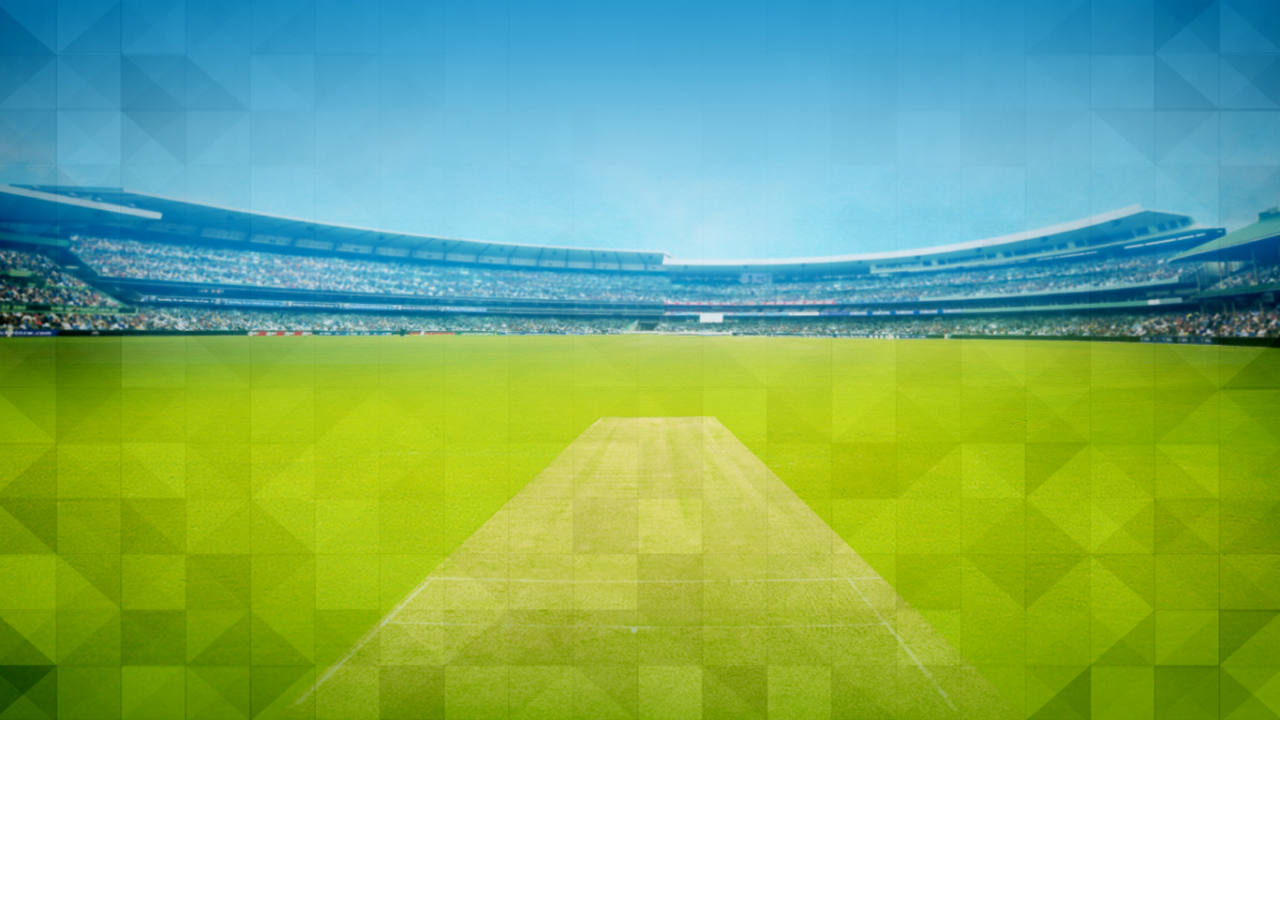
<file: index.html>
<!DOCTYPE html PUBLIC "-//W3C//DTD XHTML 1.0 Transitional//EN" "http://www.w3.org/TR/xhtml1/DTD/xhtml1-transitional.dtd">
<html xmlns="http://www.w3.org/1999/xhtml" ng-app="firstapp">

<head ng-controller="headerctrl">
    <title ng-bind="'Dell - '+template.title">Dell</title>
    <link rel="shortcut icon" href="img/favicon.ico" />
    <link rel="stylesheet" type="text/css" href="lib/css/bootstrap.min.css" />
    <link rel="stylesheet" type="text/css" href="lib/css/font-awesome.min.css" />
    <link rel="stylesheet" type="text/css" href="lib/css/animate.css" />
    <link rel="stylesheet" type="text/css" href="css/main.css" />

    <meta http-equiv="Content-Type" content="text/html; charset=utf-8" />

    <script src="lib/js/jquery-1.11.1.min.js"></script>
    <script src="lib/js/angular.min.js"></script>
    <script src="lib/js/angular-route.min.js"></script>
    <script src="lib/js/angular-touch.min.js"></script>
    <!--<script src="lib/js/angular-animate.js"></script>-->
    <!--<script src="lib/js/angular-resource.min.js"></script>-->

    <script src="lib/js/bootstrap.min.js"></script>

    <script src="js/htmls.js"></script>
    <!--Cutom JS-->
    <script src="js/app.js"></script>
    <script src="js/controllers.js"></script>
    <script src="js/templateservice.js"></script>
    <script src="js/mydatabase.js"></script>
    <script src="js/navigation.js"></script>
    <script src="js/ngDraggable.js"></script>
    <script src="js/jstorage.js"></script>
    <script src="js/base64.js"></script>
    <script src="js/canvas2image.js"></script>
    <script src="js/html2canvas.js"></script>
    <script src="lib/js/jquery.jqscribble.js" type="text/javascript"></script>
    <script src="lib/js/jqscribble.extrabrushes.js" type="text/javascript"></script>
    <script src="lib/js/ui-bootstrap.js" type="text/javascript"></script>
    <!--<script src="lib/js/sketch.js" type="text/javascript"></script>-->

</head>

<body>
    <div class="container-fluid">
        <div class="repeated-item" ng-view></div>
    </div>
</body>


</html>
</file>
<file: css/main.css>
@font-face {
    font-family: 'MuseoSans';
    src: url(../fonts/MuseoSans_100.otf);
    font-weight: 100;
}

@font-face {
    font-family: 'MuseoSans';
    src: url(../fonts/MuseoSans_300.otf);
}

@font-face {
    font-family: 'MuseoSans';
    src: url(../fonts/MuseoSans_500.otf);
    font-weight: 500;
}

@font-face {
    font-family: 'MuseoSans';
    src: url(../fonts/MuseoSans_700.otf);
    font-weight: 700;
}

@font-face {
    font-family: 'MuseoSans';
    src: url(../fonts/MuseoSans_900.otf);
    font-weight: 900;
}

@font-face {
    font-family: 'LCD';
    src: url(../fonts/lcd.ttf);
}

body {
    font-family: 'MuseoSans';
    background-image: url('../img/bg.jpg');
    background-repeat: no-repeat;
    -webkit-background-size: cover;
    -moz-background-size: cover;
    -o-background-size: cover;
    background-size: cover;
    overflow-x: hidden;
}

.times {
    font-family: 'LCD';
    font-size: 40px;
    line-height: 110%;
    -webkit-font-smoothing: antialiased;
    -moz-osx-font-smoothing: grayscale;
}

.white-head>* {
    color: white;
    text-transform: uppercase;
    text-shadow: 3px 3px 8px rgba(0, 0, 0, 0.35);
    margin: 0;
}

.lower>* {
    text-transform: none;
}

.white-head {
    margin: 10px 0 60px;
}

.white-head h1 {
    font-size: 75px;
    font-weight: 700;
}

.white-head h2 {
    font-size: 55px;
}

.white-head h3 {
    font-size: 35px;
}

.padding-top {
    margin: 20% 0 0;
}

.dell-input input {
    -webkit-border-radius: 0px;
    -moz-border-radius: 0px;
    border-radius: 0px;
    margin-bottom: 15px;
    height: 40px;
    border: 0px;
    -webkit-box-shadow: 4px 3px 7px rgba(0, 0, 0, 0.3);
    -moz-box-shadow: 4px 3px 7px rgba(0, 0, 0, 0.3);
    box-shadow: 4px 3px 7px rgba(0, 0, 0, 0.3);
}

.btn-dell {
    font-weight: 700;
    padding: 7px 35px;
    font-size: 18px;
    -webkit-box-shadow: 3px 3px 7px rgba(0, 0, 0, 0.3);
    -moz-box-shadow: 3px 3px 7px rgba(0, 0, 0, 0.3);
    box-shadow: 3px 3px 7px rgba(0, 0, 0, 0.3);
}

.bottom {
    position: absolute;
    left: 50%;
    -webkit-transform: translateX(-50%);
    -moz-transform: translateX(-50%);
    -ms-transform: translateX(-50%);
    -o-transform: translateX(-50%);
    transform: translateX(-50%);
    width: 100%;
    bottom: 0;
}

.margin-top {
    margin-top: 15px;
}

.timer {
    background-color: #0085c3;
    display: inline-block;
    text-align: center;
    color: white;
    border: 3px solid white;
    padding: 0 30px;
}

.timer h3 {
    font-size: 24px;
}

.timer>* {
    margin: 0;
}

.white-overlay {
    background-color: rgba(255, 255, 255, 0.75);
    min-height: 500px;
    -webkit-border-radius: 3px;
    -moz-border-radius: 3px;
    border-radius: 3px;
}

.white-overlay h2 {
    color: #274679;
    font-weight: 700;
    text-align: center;
    padding: 7px 0;
    margin: 0;
}

.padding-10 {
    padding: 10px 0;
}

.pad-top {
    padding: 20px 0 0;
}

.padding-20 {
    padding: 20px 0;
}

.padding-30 {
    padding: 30px 0;
}

.padding-40 {
    padding: 40px 0;
}

.margin-50 {
    margin: 50px 0 0;
}

.margin-100 {
    margin: 100px 0 0;
}

.no-margin {
    margin: 0 0;
}

.writehere {
    background: url('../img/allthebest.png') no-repeat;
    width: 576px !important;
    height: 564px;
}

.writehere1 {
    width: 576px;
    margin: 0 auto;
}

.writehere2 {
    background: url('../img/dots.png') no-repeat;
    width: 576px !important;
    height: 564px;
    background-position: top;
}

.certificate {
    background: url('../img/final.png') no-repeat;
    width: 903px !important;
    height: 541px;
    -webkit-background-size: 100% 100%;
    -moz-background-size: 100%;
    -o-background-size: 100%;
    background-size: 100%;
    margin-left: -163px;
}

.showscore {
    text-align: center;
    color: white;
    font-family: inherit;
    padding: 23px;
    font-size: xx-large;
    /* vertical-align: middle; */
    
    background-color: rgba(121, 171, 0, 0.9);
    height: 136px;
    width: 28%;
    opacity: 0.8;
    position: fixed;
    -webkit-box-shadow: 1px 3px 2px rgba(0, 0, 0, 0.4);
    -moz-box-shadow: 1px 3px 2px rgba(0, 0, 0, 0.4);
    box-shadow: 1px 3px 2px rgba(0, 0, 0, 0.4);
    z-index: 10;
    -webkit-transform: translate(128%, -64px);
    -moz-transform: translate(128%, -64px);
    -ms-transform: translate(128%, -64px);
    -o-transform: translate(128%, -64px);
    transform: translate(128%, -64px);
}

.middle {
    position: absolute;
    width: 100%;
    text-align: center;
    top: 50%;
    -webkit-transform: translateY(-50%);
    -moz-transform: translateY(-50%);
    -ms-transform: translateY(-50%);
    -o-transform: translateY(-50%);
    transform: translateY(-50%);
}

.shadowed>* {
    text-shadow: 3px 3px 8px rgba(0, 0, 0, 0.35);
}

.relative {
    position: relative;
}

.blue>*,
.blue {
    color: #274679;
}

.white-overlay h4 {
    font-size: 45px;
    font-weight: 700;
    margin: 0 0 10px;
}

.white-overlay p {
    font-size: 34px;
    margin: 0;
}

.cricketer .img-responsive {
    margin: 0 auto;
}

.jersey-number {
    width: 100%;
    text-align: center;
    position: absolute;
    top: 46px;
    color: white;
    font-weight: 700;
    font-size: 50px;
    opacity: 0.7;
}

.active .jersey-number {
    opacity: 1;
}

.jerseyinside img {
    -webkit-filter: drop-shadow(0px 1px 6px rgba(0, 0, 0, 0.9));
    opacity: 0.75;
    transition: all 300ms ease;
}
/*
.jersey .active img {
    -webkit-filter: drop-shadow(0px 1px 16px rgba(255, 255, 255, 0.9));
    opacity: 1;
}
*/

img.jerseyright {
    -webkit-filter: drop-shadow(0px 1px 16px rgba(255, 255, 255, 0.9));
    opacity: 1;
}
/*THE PLACE WHERE ITS BEING DROPPED*/

[ng-drop].drag-enter {
    border: solid 5px grey;
}
/*JERSEY THAT IS SELECTED*/

[ng-drag].dragging {
    z-index: 10;
    opacity: 0.5;
}
/*WHEN JERSEY IS OVER OTHER JERSEY*/

[ng-drag].drag-over {
    z-index: 10;
}

.jerseyinside {
    position: relative;
}

.laptop {
    background-repeat: no-repeat;
    width: 725px;
    height: 575px;
    margin: 0 auto;
    -webkit-background-size: 100% auto;
    -moz-background-size: 100% auto;
    -o-background-size: 100% auto;
    background-size: 100% auto;
    position: relative;
}

.laptop.tent {
    background-image: url('../img/finallaptop1.png');
    height: 440px;
}

.laptop.display {
    background-image: url('../img/finallaptop2.png');
    height: 425px;
}

.laptop.lappy {
    background-image: url('../img/finallaptop3.png');
}

.lappy .certitext {
    text-align: center;
    position: absolute;
    bottom: 320px;
    left: 150px;
    color: #274679;
    font-weight: 500;
}

.tent .certitext {
    width: 275px;
    text-align: center;
    position: absolute;
    bottom: 103px;
    left: 118px;
    color: #274679;
    font-weight: 500;
    -webkit-transform: skewX(5deg);
    -moz-transform: skewX(5deg);
    -ms-transform: skewX(5deg);
    -o-transform: skewX(5deg);
    transform: skewX(5deg);
}

.display .certitext {
    text-align: center;
    position: absolute;
    bottom: 185px;
    left: 208px;
    color: #274679;
    font-weight: 500;
    -webkit-transform: skewX(8deg);
    -moz-transform: skewX(8deg);
    -ms-transform: skewX(8deg);
    -o-transform: skewX(8deg);
    transform: skewX(8deg);
}

.messageimage {
    position: absolute;
    width: 230px;
}

.display .messageimage {
    right: 78px;
    top: 45px;
}

.lappy .messageimage {
    right: 120px;
    top: 60px;
}

.tent .messageimage {
    right: 95px;
    top: 100px;
}

.centerlaptop {
    text-align: center;
}

.fit {
    margin-bottom: 20px;
}

.fit h2 {
    font-size: 28px;
    font-weight: 500;
}

.white-overlay.small {
    -webkit-border-radius: 0px;
    -moz-border-radius: 0px;
    border-radius: 0px;
    width: 670px;
    padding: 0 20px 5px;
    margin: 0 auto;
    min-height: 350px;
    -webkit-box-shadow: 2px 2px 4px rgba(0, 0, 0, 0.2);
    -moz-box-shadow: 2px 2px 4px rgba(0, 0, 0, 0.2);
    box-shadow: 2px 2px 4px rgba(0, 0, 0, 0.2);
    background: rgba(255, 255, 255, 0.75);
}

.joiner {
    width: 670px;
    font-size: 15px;
    margin: 10px auto 0;
    padding: 0px 0px;
}

h3.blued {
    margin: 0 -20px;
    background: #274679;
    padding: 10px;
    font-size: 16px;
    font-weight: 400;
    color: white;
    -webkit-box-shadow: 0px 3px 3px rgba(0, 0, 0, 0.2);
    -moz-box-shadow: 0px 3px 3px rgba(0, 0, 0, 0.2);
    box-shadow: 0px 3px 3px rgba(0, 0, 0, 0.2);
    margin-bottom: 10px;
}

.form-field {
    color: #274679;
    font-size: 15px;
}

input[type=checkbox],
input[type=radio] {
    height: 19px;
    width: 19px;
    -webkit-appearance: none;
    background: transparent;
    border: 2px solid #274679;
    vertical-align: middle;
    margin: 0px 5px 5px 0px;
    outline: 0 !important;
}

input[type=radio] {
    height: 18px;
    width: 18px;
    background: white;
    -webkit-border-radius: 100%;
    -moz-border-radius: 100%;
    border-radius: 100%;
    border-color: white;
    -webkit-box-shadow: 0px 0px 0 2px #274679;
    -moz-box-shadow: 0px 0px 0 2px #274679;
    box-shadow: 0px 0px 0 2px #274679;
}

input[type=radio]:checked {
    background: #274679;
    -webkit-box-shadow: 0px 0px 0px 2px #274679;
    -moz-box-shadow: 0px 0px 0px 2px #274679;
    box-shadow: 0px 0px 0px 2px #274679;
    border-width: 3px;
}

input[type=checkbox]:checked {
    background: url('../img/tick.png') no-repeat;
    -webkit-background-size: 90% 90%;
    -moz-background-size: 90%;
    -o-background-size: 90%;
    background-size: 90%;
    background-position: 1px;
}

textarea {
    background: transparent;
    width: 100%;
    margin-bottom: 10px;
    border: 2px solid #274679;
    resize: none;
    outline: 0 !important;
    padding: 5px;
}

::-webkit-input-placeholder {
    color: #274679;
}

.carousel-control.left,
.carousel-control.right {
    background: transparent;
}

.carousel-caption {
    position: static;
}

.carousel-indicators {
    display: none;
}

.carousel-control.right {
    background: url('../img/right.png') no-repeat;
    background-position-y: 40%;
    background-position-x: right;
}

.carousel-control.left {
    background: url('../img/left.png') no-repeat;
    background-position-y: 40%;
    background-position-x: left;
}

.carousel-control .icon-next:before,
.carousel-control .icon-prev:before {
    content: '';
}

.dotssection {
    width: 342px;
    height: 456px;
    margin: 0 auto;
    position: relative;
}

.dotssection .round {
    width: 15px;
    height: 15px;
    border-radius: 100%;
    background: rgba(0, 0, 255, 0);
    position: absolute;
    top: 10px;
}

.white-overlay.thinkpage {
    width: 1200px;
    margin: 0 auto;
}

.container-fluid {
    overflow-x: hidden;
}

.thinkpage h3 {
    font-size: 18px;
    font-weight: 700;
}

.thinkpage .innerthink {
    font-size: 14px;
    line-height: 230%;
    padding: 20px;
}

.thinkpage .innercheckbox {
    height: 137px;
}

.thinkpage .innerform {
    padding-left: 10px;
}

.innerform textarea {
    margin-bottom: 70px;
}

.thinkpage>.row>.col-md-6+.col-md-6 {
    border-left: 1px dotted;
}

#savearea {
    width: 725px;
    margin: 0 auto;
}

#savearea.white {
    background: white;
}

.whitebg {
    background-color: white;
    height: 434px;
    width: 744px;
    visibility: collapse;
    position: fixed;
}
</file>
